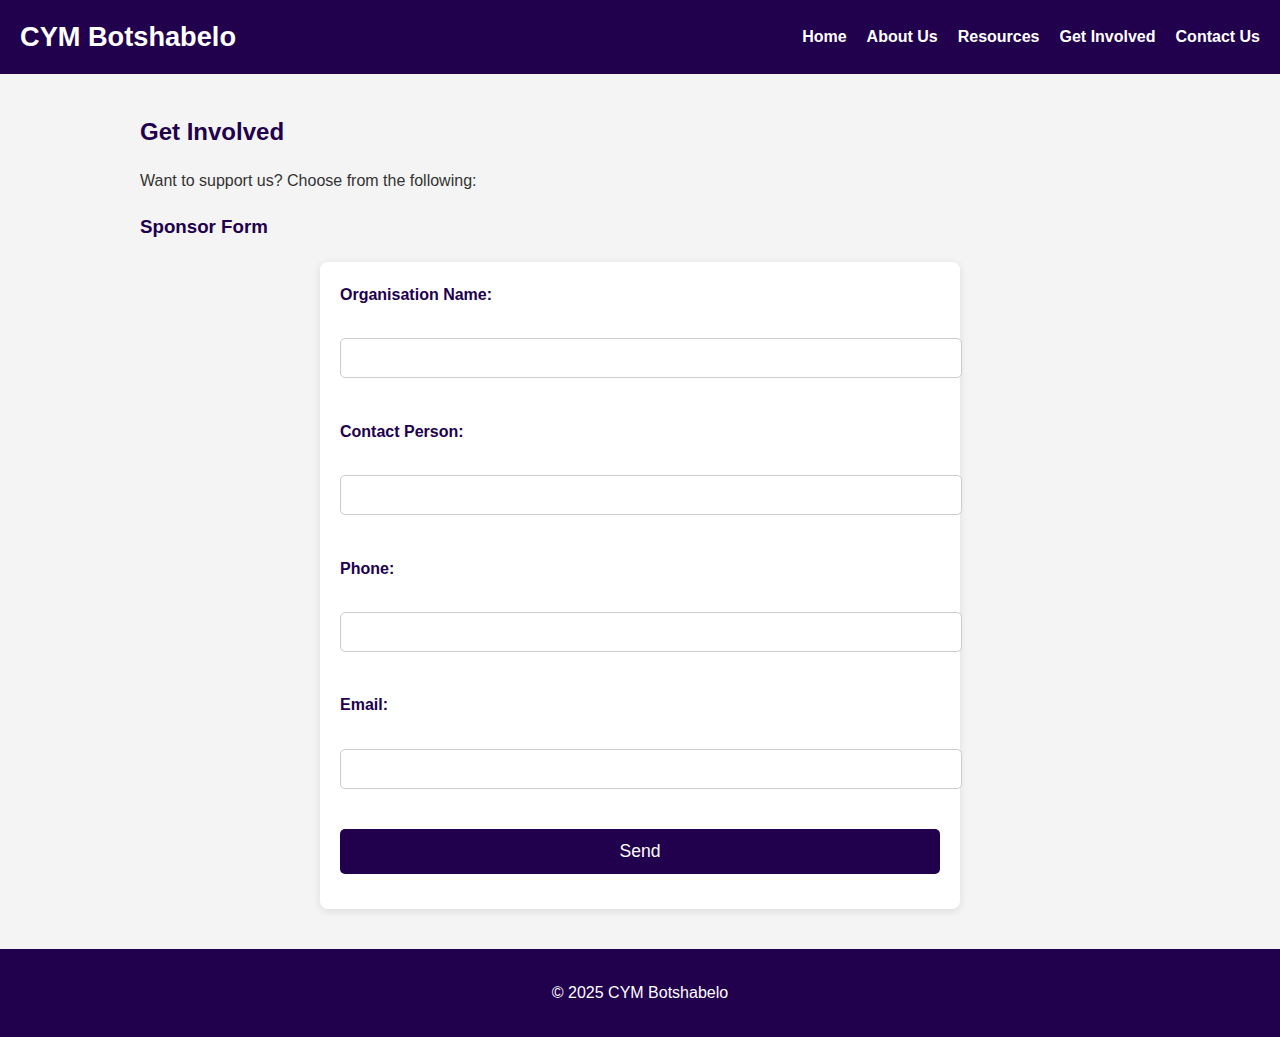
<file: get-involved.html>
<!DOCTYPE html>
<html lang="en">
<head>
  <meta charset="UTF-8">
  <meta name="viewport" content="width=device-width, initial-scale=1.0">
  <title>Get Involved - CYM Botshabelo</title>
  <link rel="stylesheet" href="style.css">
</head>
<body>

  <!-- Navigation -->
  <nav class="navbar">
    <h1 class="logo">CYM Botshabelo</h1>
    <input type="checkbox" id="menu-toggle">
    <label for="menu-toggle" class="menu-icon">&#9776;</label>
    <ul class="nav-links">
      <li><a href="index.html">Home</a></li>
      <li><a href="aboutus.html">About Us</a></li>
      <li><a href="resources.html">Resources</a></li>
      <li><a href="get-involved.html">Get Involved</a></li>
      <li><a href="contactus.html">Contact Us</a></li>
    </ul>
  </nav>

  <!-- Main content -->
  <main>
    <h2>Get Involved</h2>
    <p>Want to support us? Choose from the following:</p>

    <h3>Sponsor Form</h3>
    <form>
      <label>Organisation Name:</label><br>
      <input type="text" required><br><br>

      <label>Contact Person:</label><br>
      <input type="text" required><br><br>

      <label>Phone:</label><br>
      <input type="tel" required><br><br>

      <label>Email:</label><br>
      <input type="email" required><br><br>

      <input type="submit" value="Send">
    </form>
  </main>

  <footer>
    <p>&copy; 2025 CYM Botshabelo</p>
  </footer>
</body>
</html>
</file>
<file: style.css>
/* ================================
   GLOBAL STYLES
=================================*/

body {
  margin: 0;
  font-family: Arial, sans-serif;
  line-height: 1.6;
  background: #f4f4f4;
  color: #333;
}

main {
  padding: 20px;
  max-width: 1000px;
  margin: auto;
}

h1, h2, h3 {
  color: #21004d;
  margin-bottom: 10px;
}

/* ================================
   NAVIGATION BAR
=================================*/

.navbar {
  display: flex;
  justify-content: space-between;
  align-items: center;
  background: #21004d;
  padding: 15px 20px;
}

.logo {
  color: white;
  font-size: 1.7rem;
  margin: 0;
}

/* Navigation links */
.nav-links {
  list-style: none;
  display: flex;
  gap: 20px;
  margin: 0;
  padding: 0;
}

.nav-links li a {
  color: white;
  text-decoration: none;
  font-weight: bold;
}

.nav-links li a:hover {
  text-decoration: underline;
}

/* Hide checkbox */
#menu-toggle {
  display: none;
}

/* Hamburger icon */
.menu-icon {
  display: none;
  font-size: 2rem;
  color: white;
  cursor: pointer;
}

/* Responsive menu */
@media (max-width: 768px) {
  .nav-links {
    display: none;
    flex-direction: column;
    width: 100%;
    background: #21004d;
    padding: 10px 0;
  }

  .nav-links li {
    text-align: center;
    padding: 10px 0;
  }

  /* Show hamburger */
  .menu-icon {
    display: block;
  }

  /* When checked, show menu */
  #menu-toggle:checked + .menu-icon + .nav-links {
    display: flex;
  }
}

/* ================================
   FORMS
=================================*/

form {
  background: white;
  padding: 20px;
  border-radius: 8px;
  max-width: 600px;
  margin: 20px auto; 
  box-shadow: 0 2px 8px rgba(0,0,0,0.1);
}

form label {
  display: block;
  font-weight: bold;
  margin-bottom: 5px;
  color: #21004d;
}

form input, form textarea {
  width: 100%; 
  padding: 10px;
  margin-bottom: 15px;
  border: 1px solid #ccc;
  border-radius: 5px;
  font-size: 1rem;
}

form textarea {
  height: 120px;
}

form input[type="submit"],
form button {
  background: #21004d;
  color: white;
  border: none;
  cursor: pointer;
  padding: 12px;
  width: 100%;
  border-radius: 5px;
  font-size: 1.1rem;
  transition: 0.3s;
}

form input[type="submit"]:hover,
form button:hover {
  background: #3a007a;
}

/* ================================
   CONTACT PAGE STYLING
=================================*/

.contact-section {
  background: white;
  padding: 20px;
  border-radius: 8px;
  margin-bottom: 25px;
  box-shadow: 0 0 10px rgba(0,0,0,0.1);
}

.contact-info p {
  font-size: 16px;
  margin: 8px 0;
}

/* ================================
   IMAGES
=================================*/

img {
  max-width: 100%;
  border-radius: auto;
}

/* ================================
   FOOTER
=================================*/

footer {
  text-align: center;
  padding: 15px;
  background: #21004d;
  color: white;
  margin-top: 40px;
}
</file>
